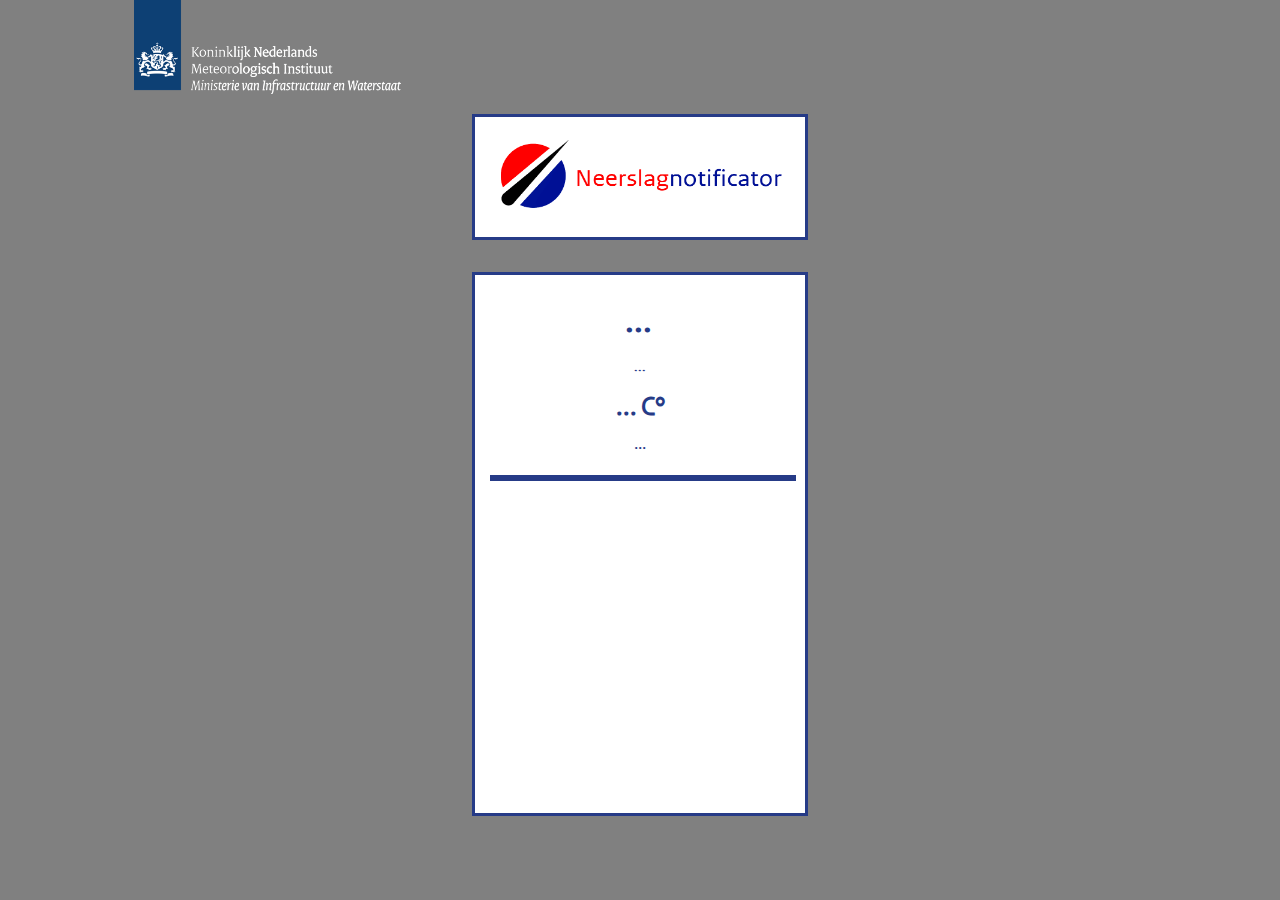
<file: mobile/index.html>
<!DOCTYPE html>
<head>
    <title>KNMI - Neerslagnotificator</title>
    <meta charset="UTF-8">
    <meta property="og:type" content="website">
<meta property="og:title" content="Neerslagnotificator" />
<meta property="og:description" content="Jouw lokale weersomstandigheden" />
<meta property="og:url" content="https://www.jasperp.nl/nn/mobile/index.html" />
<meta property="og:image" content="https://www.jasperp.nl/nn/icon.png" />
    <meta name="description" content="Neerslagnotificator; jouw lokale weersomstandigheden.">
    <meta name="keywords" content="neerslag,notificator,neerslagnotificator,jasperp">
    <meta name="author" content="Jasper Platenburg">
    <meta name="viewport" content="width=device-width, initial-scale=1"> 
    <link rel="icon" type="image/png" href="rovh2.png">
    <link rel="stylesheet" href="style.css">
    <script type="text/javascript" src="instruct_buienradarLibrary_20200106.js"></script>
    <script type="text/javascript">
        function showWeatherInfo() {
          currentLocation_stationDescription("voorspelling");
            currentLocation_cityName("loc");
            date_showDate("datum");
            currentLocation_temperature("temp");
            buienradar_map("map");
            currentLocation_stationIconUrl("icon");
            date_showTime("tijd")
        }
      </script>
</head>
<body onload="loadBuienradarData(); getLocation();">
   
    <a href="https://www.knmi.nl/home"><img src="rovh.png" width="275" style="margin-left: 10%"></a>
        <center>
    <br>
<div id="header">
    <img src="logo.png" width="300px">

</div>
<br><br>
    <div id="middenvak">
        <br>
        <h1 style="display: inline;" id="loc">...</h1><p style="display: inline;">     </p><img id="icon" style="display: inline;">
        <h5 id="datum">...</h5>
        <h2 id="temp" style="display: inline;">...</h2> <h2 style="display: inline;"> C°</h2>
        <p id="voorspelling">...</p>
        <img id="map" width="300px"></img>
    </div>
</center>
</body>
</file>
<file: mobile/style.css>
@font-face {

    font-family: 'custom';
    src: url(font.ttf) format('truetype'),
        url(font.woff) format('woff'),
        url(font.woff2) format('woff2'),
        url(font.eot) format('embedded-opentype');
}

body {
    margin-top: 0;
    font-family: custom;
    background-color: grey;
}

#middenvak {
    color: #263b87;
    background-color: white;
    width: 300px;
    height: 508px;
    padding: 15px;
    border-radius: 5;
    border-color: #263b87;
    border-style: solid;
}

#header {
    color: #263b87;
    background-color: white;
    width: 300px;
    height: 90px;
    padding: 15px;
    border-radius: 5;
    border-color: #263b87;
    border-style: solid;
}

#map {
    border-radius: 5;
    border-color: #263b87;
    border-style: solid;
}

@viewport {
    width: device-width ;
  }
</file>
